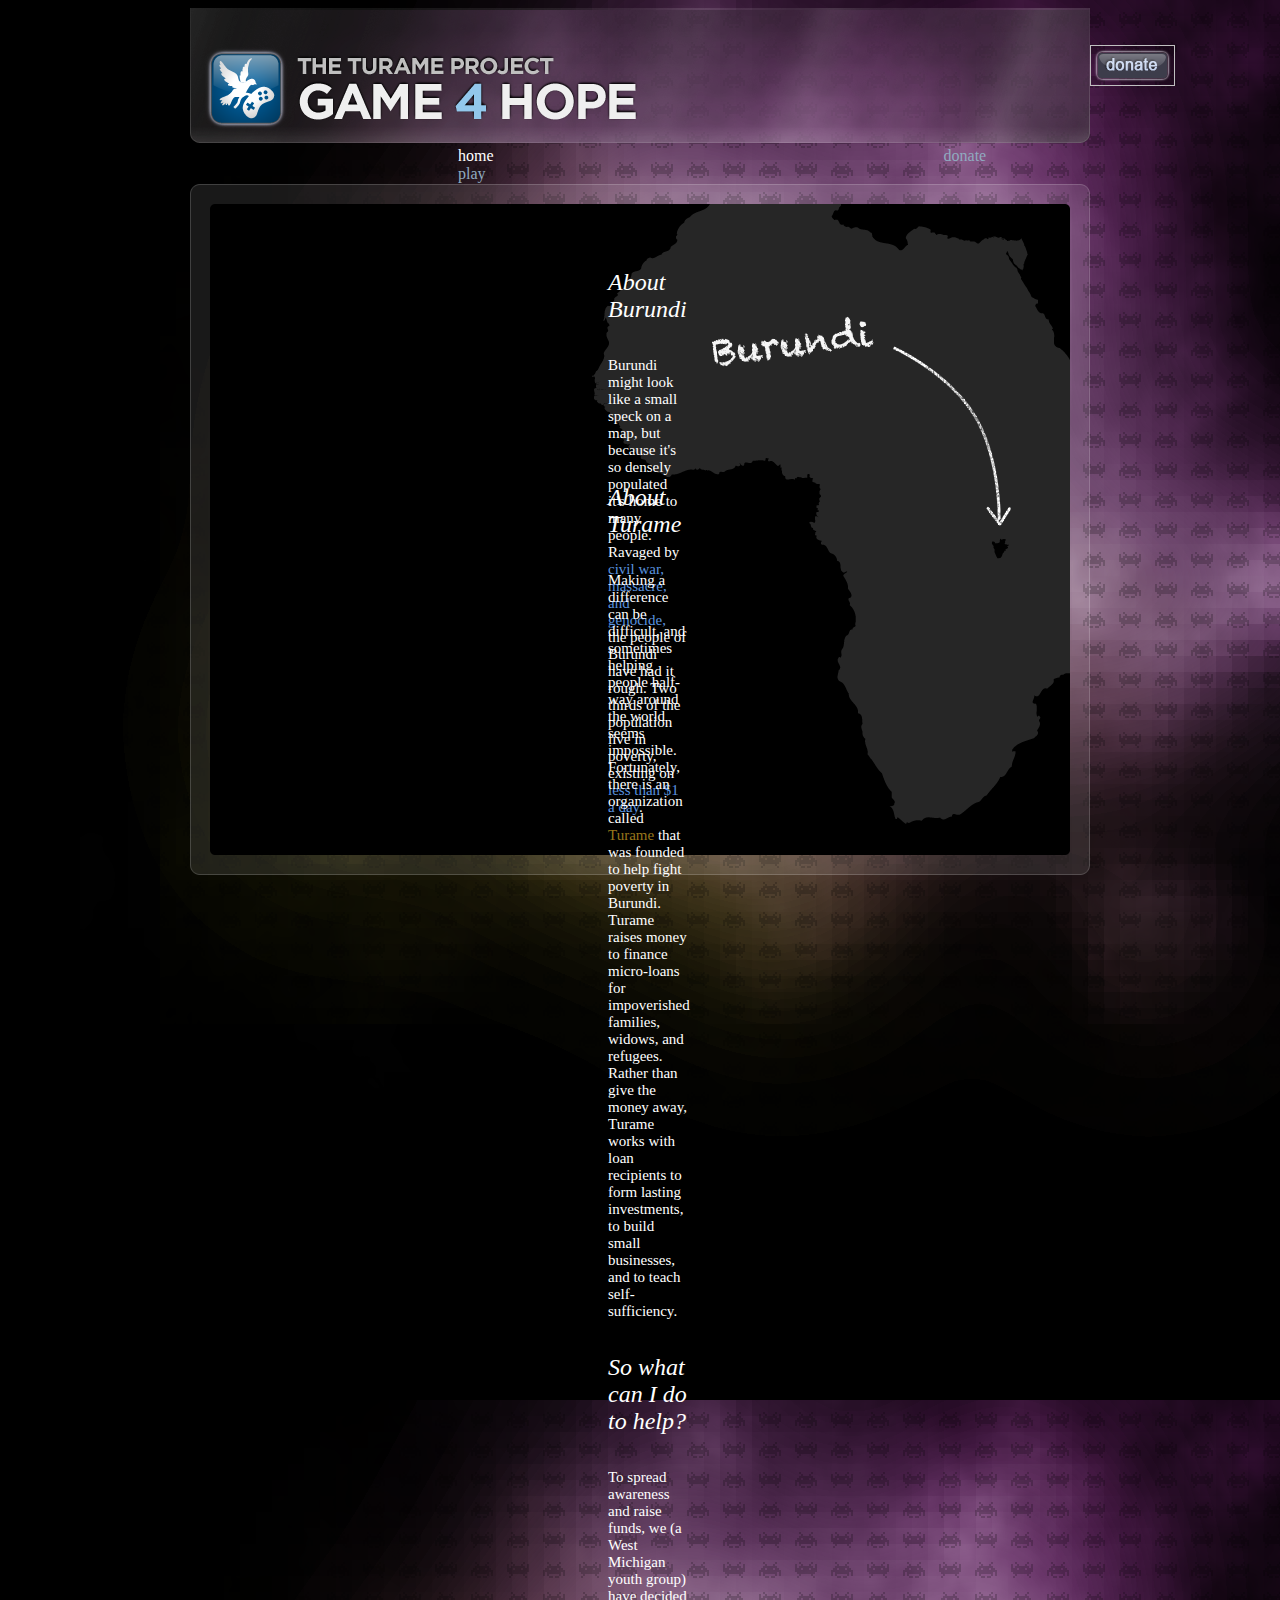
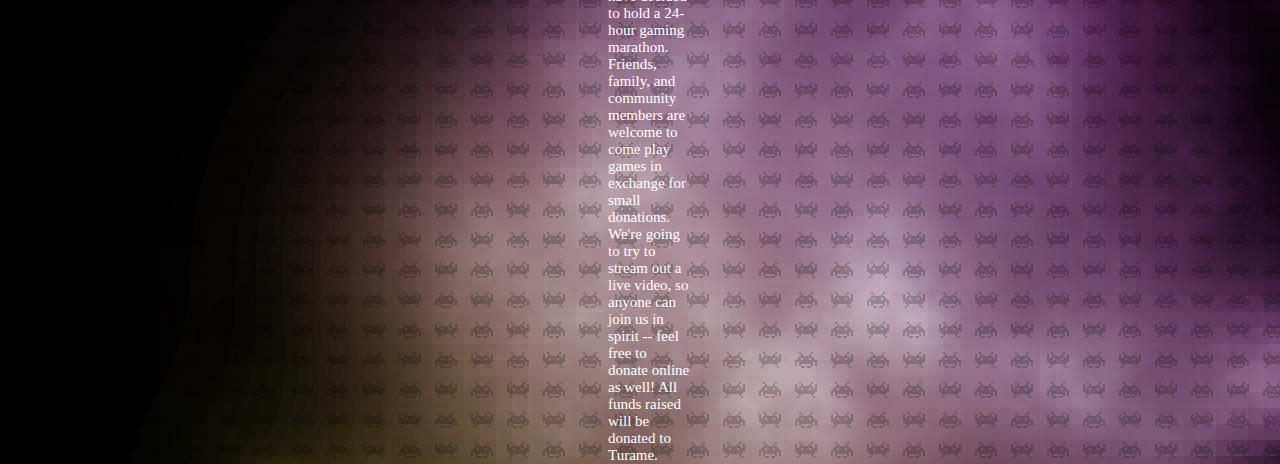
<file: index.html>
<!DOCTYPE html>
<html>
<meta name="viewport" content="width=device-width, initial-scale=1">
<link rel = "stylesheet" href = "main.css"/>



<body>
<style type="text/css">
    
        
</style><div align="center">
    <img src="g4h (6).png" width="900" height="135" alt="border='0'">
    <a href="donate.html"><IMG STYLE="position:absolute; TOP:45px; LEFT:1146x; WIDTH:85x; HEIGHT:41px" class="card"></a>
    
<div class="topnav" id="myTopnav">
  <a href="index.html" class="active">home</a>
  <a href="donate.html">donate</a>
  <a href="play.html">play</a>
  <a href="javascript:void(0);" class="icon" onclick="myFunction()">
    <i class="fa fa-bars"></i>
  </a>
    <script>
function myFunction() {
  var x = document.getElementById("myTopnav");
  if (x.className === "topnav") {
    x.className += " responsive";
  } else {
    x.className = "topnav";
  }
}
</script>
</div>
</div>
<div align="left">
<div class="container">
    <img src="Content - Home Page.png">
    <div class="top-text">
        <br>
        <br>
        <br>
    <header>About Burundi</header>
        <br>
        <br>
        Burundi might look like a small speck on a map, but because it's so densely populated it's home to many people. Ravaged by <font color="#5a92df">civil war, massacre, and genocide,</font> the people of Burundi have had it rough. Two thirds of the population live in poverty, existing on <font color="#5a92df">less than $1 a day</font>.</div>
        <div class="bottom-text">
        <br>
        <br>
        <br>
    <header>About Turame</header>
        <br>
        <br>
            Making a difference can be difficult, and sometimes helping people half-way around the world seems impossible. Fortunately, there is an organization called <font color="#99771c">Turame </font>that was founded to help fight poverty in Burundi. Turame raises money to finance micro-loans for impoverished families, widows, and refugees. Rather than give the money away, Turame works with loan recipients to form lasting investments, to build small businesses, and to teach self-sufficiency.
        <br>
        <br>
        <br>
        <header>So what can I do to help?</header>
        <br>
        <br>
        To spread awareness and raise funds, we (a West Michigan youth group) have decided to hold a 24-hour gaming marathon. Friends, family, and community members are welcome to come play games in exchange for small donations. We're going to try to stream out a live video, so anyone can join us in spirit -- feel free to donate online as well! All funds raised will be donated to Turame.
        </div>
        </div>
        </div>
    </div>
</body>
</html>
</file>
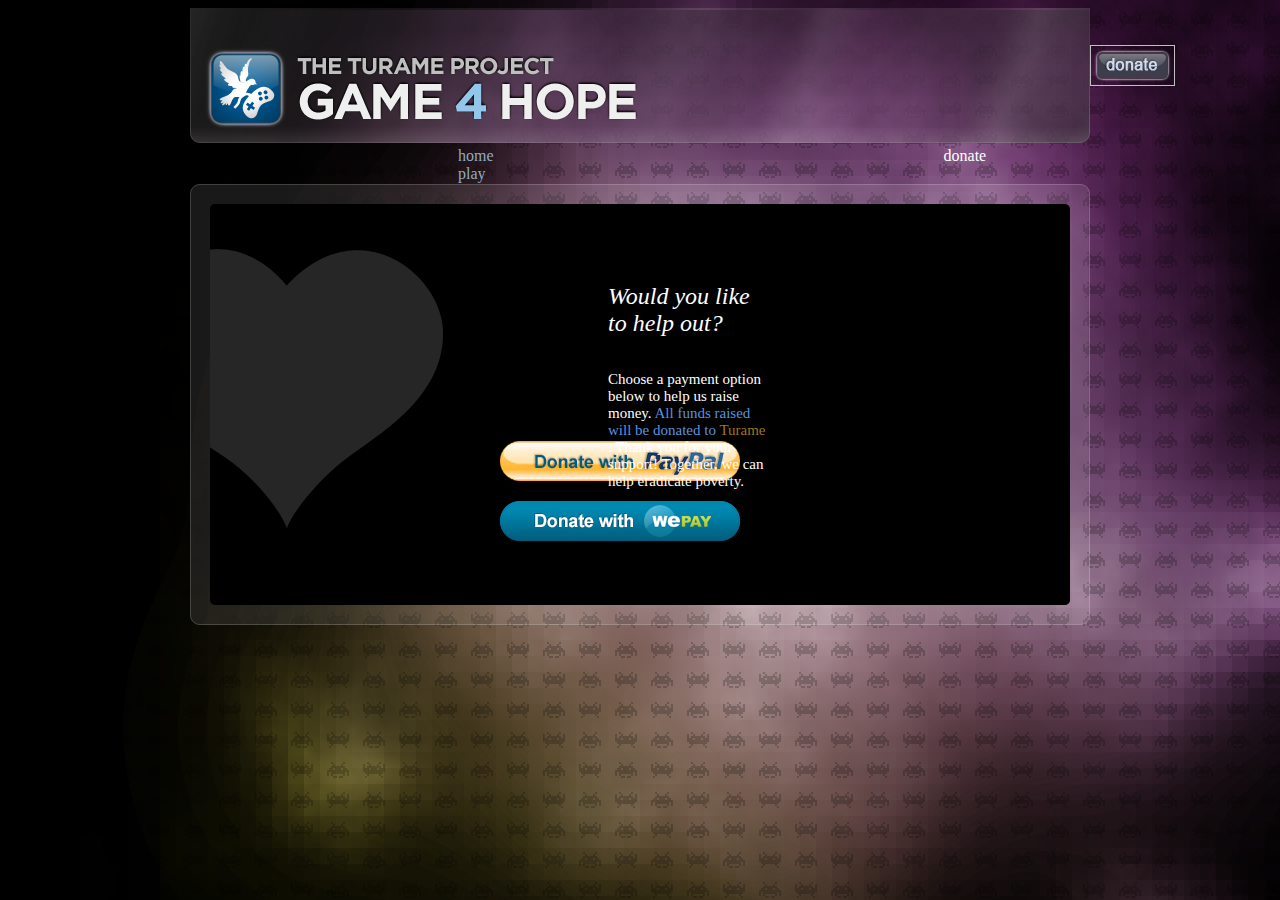
<file: donate.html>
<!DOCTYPE html>
<html>
<meta name="viewport" content="width=device-width, initial-scale=1">
<link rel = "stylesheet" href = "main.css"/>



<body>
<style type="text/css">
    
        
</style><div align="center">
    <img src="g4h (6).png" width="900" height="135" alt="border='0'">
    <a href="donate.html"><IMG STYLE="position:absolute; TOP:45px; LEFT:1146x; WIDTH:85x; HEIGHT:41px" class="card"></a>
    
<div class="topnav" id="myTopnav">
  <a href="index.html">home</a>
  <a href="donate.html" class="active">donate</a>
  <a href="play.html">play</a>
  <a href="javascript:void(0);" class="icon" onclick="myFunction()">
    <i class="fa fa-bars"></i>
  </a>
    <script>
function myFunction() {
  var x = document.getElementById("myTopnav");
  if (x.className === "topnav") {
    x.className += " responsive";
  } else {
    x.className = "topnav";
  }
}
</script>
</div>
</div>
<div align="left">
<div class="container">
    <img src="Content - Donate Page.png">
    <div class="donate-text">
    <header>Would you like to help out?</header>
        <br>
        <br>
        Choose a payment option below to help us raise money. <font color="#5a92df">All funds raised will be donated to </font> <font color="#99771c">Turame </font>. Thank you for your support! Together, we can help eradicate poverty.</div>
        <br>
        <br>
        <br>
    </div>
    </div>
    </div>
</body>
</html>
</file>
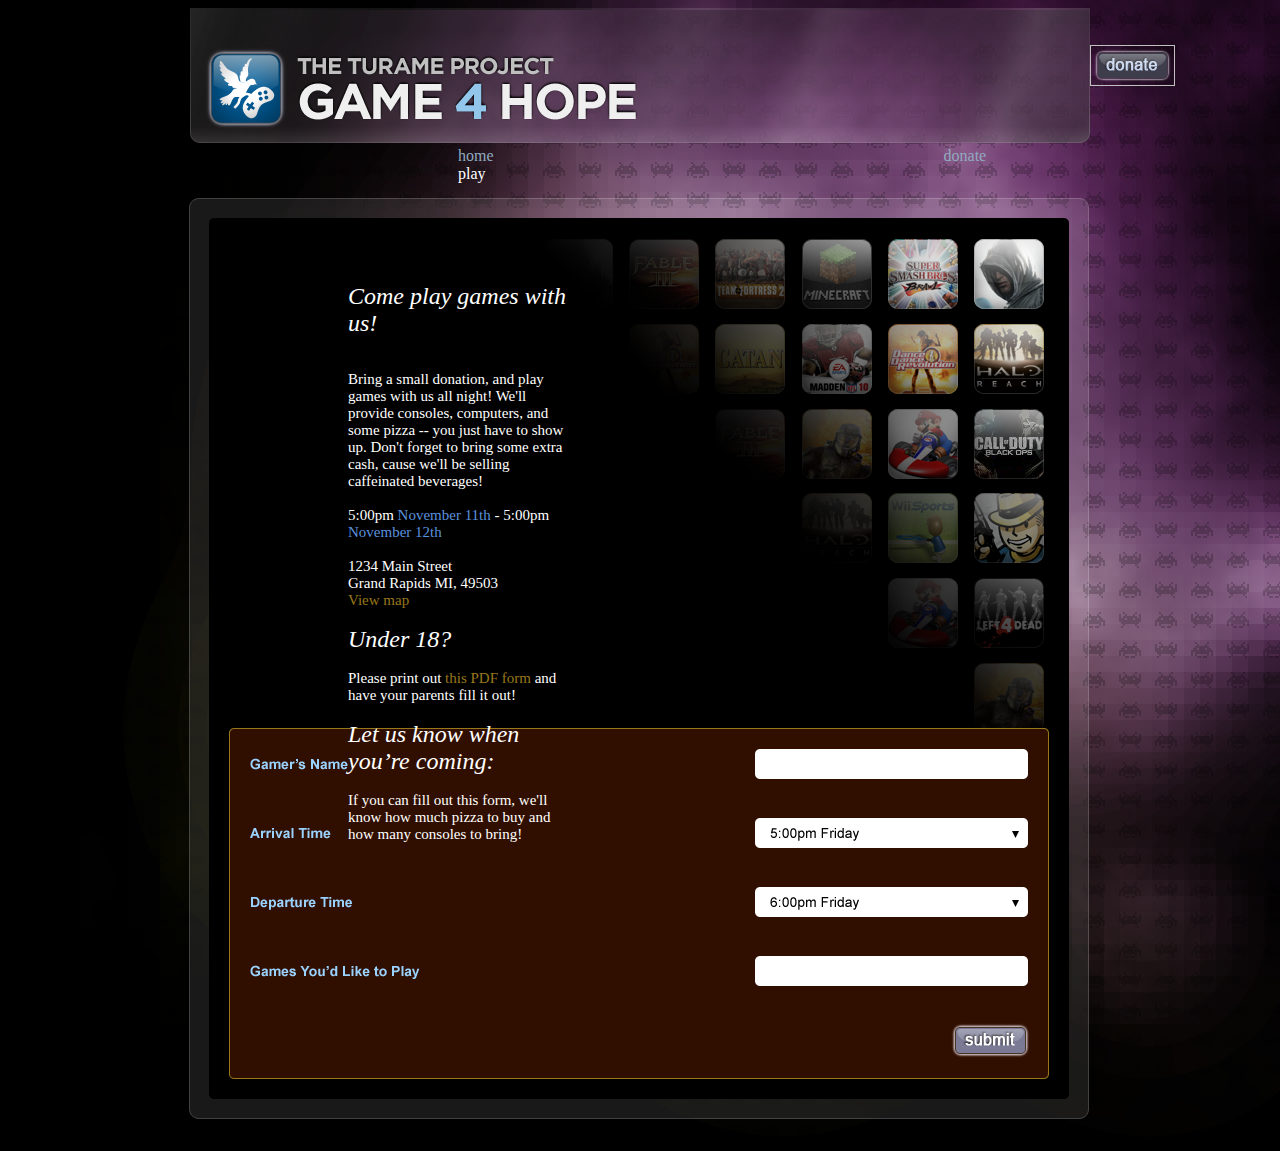
<file: play.html>
<!DOCTYPE html>
<html>
<meta name="viewport" content="width=device-width, initial-scale=1">
<link rel = "stylesheet" href = "main.css"/>



<body>
<style type="text/css">
    
        
</style><div align="center">
    <img src="g4h (6).png" width="900" height="135" alt="border='0'">
    <a href="donate.html"><IMG STYLE="position:absolute; TOP:45px; LEFT:1146x; WIDTH:85x; HEIGHT:41px" class="card"></a>
    
<div class="topnav" id="myTopnav">
  <a href="index.html">home</a>
  <a href="donate.html">donate</a>
  <a href="play.html" class="active">play</a>
  <a href="javascript:void(0);" class="icon" onclick="myFunction()">
    <i class="fa fa-bars"></i>
  </a>
    <script>
function myFunction() {
  var x = document.getElementById("myTopnav");
  if (x.className === "topnav") {
    x.className += " responsive";
  } else {
    x.className = "topnav";
  }
}
</script>
</div>
</div>
<div align="left">
<div class="container">
    <img src="g4h (10).png">
    <div class="play-text">
    <header>Come play games with us!</header>
        <br>
        <br>
        Bring a small donation, and play games with us all night! We'll provide consoles, computers, and some pizza -- you just have to show up. Don't forget to bring some extra cash, cause we'll be selling caffeinated beverages!
        <br>
        <br>
        5:00pm <font color="#5a92df">November 11th</font> - 5:00pm <font color="#5a92df">November 12th</font>
        <br>
        <br>
        1234 Main Street <br>
        Grand Rapids MI, 49503<br>
        <font color="#99771c">View map</font>

        <br>
        <br>
    <header>Under 18?</header>
        <br>
    Please print out <font color="#99771c">this PDF form</font> and have your parents fill it out!
        <br>
        <br>
        <header>Let us know when you’re coming:</header>
        <br>
        If you can fill out this form, we'll know how much pizza to buy and how many consoles to bring!
    </div>
    </div>
    </div>
    </div>
        <br>
</body>
</html>
</file>
<file: main.css>
body {
	background-image: url("g4h.png");
    font-size: 15px;
}
header {
    font-style: italic;
    font-size: 24px;
    
}
TD {
	color: #FFF0F7;
	font-family: Dosis,sans-serif;
	font-size: 5px;
    
}
/* Add a black background color to the top navigation */
.topnav {
  overflow: hidden;
}

/* Style the links inside the navigation bar */
.topnav a {
  float: left;
  display: block;
  color: #90abc0;
  font: Dosis;
  text-align: left;
  padding-left: 450px;
  text-decoration: none;
  font-size: 16px;
}

/* Change the color of links on hover */
.topnav a:hover {
  font: Dosis;
  color: #ffffff;
}

/* Add an active class to highlight the current page */
.topnav a.active {
  font: Dosis;
  color: #ffffff;
}

/* Hide the link that should open and close the topnav on small screens */
.topnav .icon {
  display: none;
}

.center {
  display: block;
  margin-left: auto;
  margin-right: auto;
  width: 35%;
}
    .card {
        width: 85px;
        height: 41px;
        background: url("g4h (4).png");
        
    }
    .card:hover {
        background: url("g4h (5).png");
    }
.container {
  position: relative;
  text-align: center;
  color: white;
}

.top-text {
    text-align: left;
  position: absolute;
  padding-left: 600px;
    padding-right: 1100px;
  top: 35px;
}
.bottom-text {
    text-align: left;
  position: absolute;
  padding-left: 600px;
padding-right: 850px;
  top: 250px;
}
.donate-text {
    text-align: left;
  position: absolute;
  padding-left: 600px;
padding-right: 500px;
  top: 100px;
}
.play-text {
    text-align: left;
  position: absolute;
  padding-left: 340px;
padding-right: 700px;
  top: 100px;
}
.botom-play-text {
    text-align: left;
  position: absolute;
  padding-left: 340px;
padding-right: 70px;
  top: 500px;
}
</file>
